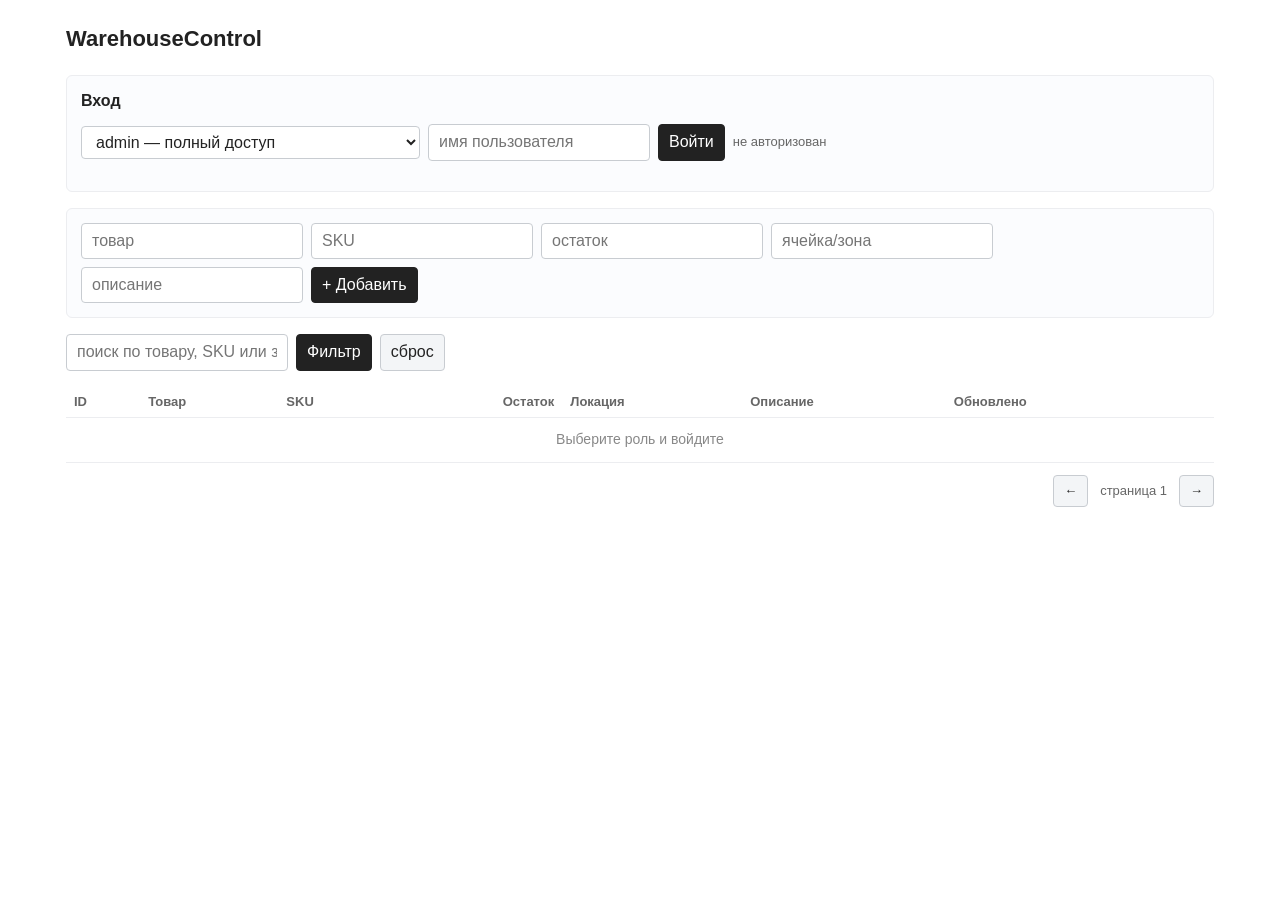
<file: L3.7/web/static/index.html>
<!DOCTYPE html>
<html lang="ru">

<head>
    <meta charset="UTF-8">
    <meta name="viewport" content="width=device-width, initial-scale=1.0">
    <title>WarehouseControl</title>
    <link rel="stylesheet" href="style.css">
</head>

<body>
    <h1>WarehouseControl</h1>

    <section class="card">
        <h2>Вход</h2>
        <form id="login-form" class="row">
            <select id="role-select">
                <option value="admin">admin — полный доступ</option>
                <option value="manager">manager — просмотр и редактирование</option>
                <option value="viewer">viewer — только просмотр</option>
            </select>
            <input id="username" type="text" maxlength="64" placeholder="имя пользователя">
            <button type="submit">Войти</button>
            <span id="current-user" class="muted">не авторизован</span>
        </form>
    </section>

    <form id="create-form" class="row card" hidden>
        <input id="f-name" type="text" maxlength="120" placeholder="товар" required>
        <input id="f-sku" type="text" maxlength="64" placeholder="SKU" required>
        <input id="f-quantity" type="number" min="0" step="1" placeholder="остаток" required>
        <input id="f-location" type="text" maxlength="120" placeholder="ячейка/зона">
        <input id="f-description" type="text" maxlength="255" placeholder="описание">
        <button type="submit">+ Добавить</button>
        <div id="form-flash" class="flash" hidden></div>
    </form>

    <form id="filter-form" class="row">
        <input id="q-search" type="text" maxlength="120" placeholder="поиск по товару, SKU или зоне">
        <button type="submit">Фильтр</button>
        <button type="button" id="reset-filters">сброс</button>
    </form>

    <table id="items-table">
        <thead>
            <tr>
                <th>ID</th>
                <th>Товар</th>
                <th>SKU</th>
                <th class="num">Остаток</th>
                <th>Локация</th>
                <th>Описание</th>
                <th>Обновлено</th>
                <th></th>
            </tr>
        </thead>
        <tbody></tbody>
    </table>

    <div class="pager">
        <button id="prev-page">←</button>
        <span id="page-info">страница 1</span>
        <button id="next-page">→</button>
    </div>

    <section id="history-block" class="card" hidden>
        <h2>История товара <span id="history-title"></span></h2>
        <table id="history-table">
            <thead>
                <tr>
                    <th>Когда</th>
                    <th>Действие</th>
                    <th>Кто</th>
                    <th>Роль</th>
                    <th>До</th>
                    <th>После</th>
                </tr>
            </thead>
            <tbody></tbody>
        </table>
    </section>

    <div id="edit-modal" class="modal" hidden>
        <div class="modal-content">
            <button class="close-btn" id="edit-close" type="button">×</button>
            <h2>Редактировать</h2>
            <form id="edit-form" class="col">
                <input id="e-name" type="text" maxlength="120" placeholder="товар" required>
                <input id="e-sku" type="text" maxlength="64" placeholder="SKU" required>
                <input id="e-quantity" type="number" min="0" step="1" placeholder="остаток" required>
                <input id="e-location" type="text" maxlength="120" placeholder="ячейка/зона">
                <input id="e-description" type="text" maxlength="255" placeholder="описание">
                <button type="submit">Сохранить</button>
            </form>
        </div>
    </div>

    <script src="app.js"></script>
</body>

</html>
</file>
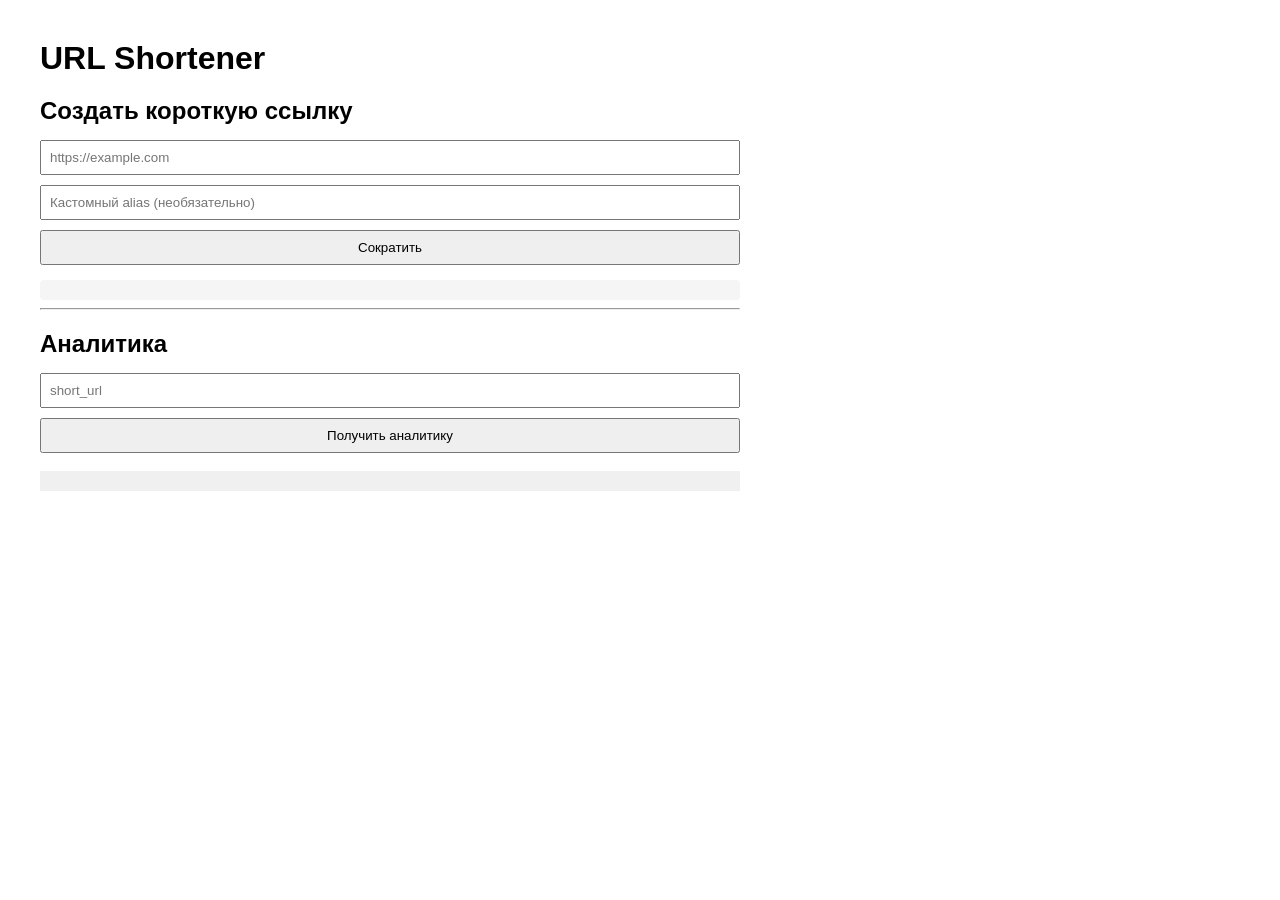
<file: L3.2/services/shortener/web/static/index.html>
<!DOCTYPE html>
<html lang="ru">
<head>
    <meta charset="UTF-8" />
    <title>URL Shortener</title>
    <style>
        body {
            font-family: Arial, sans-serif;
            margin: 40px;
            max-width: 700px;
        }

        h1, h2 {
            margin-bottom: 10px;
        }

        input, button {
            padding: 8px;
            margin: 5px 0;
            width: 100%;
            box-sizing: border-box;
        }

        button {
            cursor: pointer;
        }

        .result {
            margin-top: 10px;
            padding: 10px;
            background: #f5f5f5;
            border-radius: 4px;
            word-break: break-all;
        }

        pre {
            background: #f0f0f0;
            padding: 10px;
            overflow-x: auto;
        }
    </style>
</head>
<body>

<h1>URL Shortener</h1>

<h2>Создать короткую ссылку</h2>
<input id="originalUrl" type="text" placeholder="https://example.com" />
<input id="customAlias" type="text" placeholder="Кастомный alias (необязательно)" />
<button onclick="shorten()">Сократить</button>

<div id="shortenResult" class="result"></div>

<hr />

<h2>Аналитика</h2>
<input id="analyticsAlias" type="text" placeholder="short_url" />
<button onclick="loadAnalytics()">Получить аналитику</button>

<pre id="analyticsResult"></pre>

<script src="app.js"></script>
</body>
</html>
</file>
<file: L3.7/web/static/style.css>
* {
    box-sizing: border-box;
}

body {
    font-family: -apple-system, BlinkMacSystemFont, "Segoe UI", Roboto, sans-serif;
    max-width: 1180px;
    margin: 0 auto;
    padding: 24px 16px 48px;
    color: #222;
    background: #fff;
    line-height: 1.4;
}

h1 {
    margin: 0 0 20px;
    font-size: 22px;
    font-weight: 600;
}

h2 {
    margin: 0 0 12px;
    font-size: 16px;
    font-weight: 600;
}

.row {
    display: flex;
    flex-wrap: wrap;
    gap: 8px;
    margin-bottom: 16px;
    align-items: center;
}

.col {
    display: flex;
    flex-direction: column;
    gap: 8px;
}

input,
select,
button {
    font: inherit;
    padding: 6px 10px;
    border: 1px solid #c8ccd1;
    border-radius: 4px;
    background: #fff;
    color: #222;
}

code {
    font-family: ui-monospace, SFMono-Regular, Consolas, monospace;
}

.card {
    padding: 14px;
    margin-bottom: 16px;
    border: 1px solid #ecedf0;
    border-radius: 6px;
    background: #fbfcfe;
}

.muted {
    color: #666;
    font-size: 13px;
}

input:focus,
select:focus {
    outline: none;
    border-color: #4a90d9;
}

button {
    cursor: pointer;
    background: #f3f5f7;
}

button:hover {
    background: #e7eaee;
}

button[type="submit"] {
    background: #222;
    color: #fff;
    border-color: #222;
}

button[type="submit"]:hover {
    background: #000;
}

.flash {
    flex-basis: 100%;
    font-size: 13px;
    padding: 6px 10px;
    border-radius: 4px;
}

.flash.ok {
    background: #e7f5ec;
    color: #1d6f3a;
}

.flash.err {
    background: #fae6e6;
    color: #8c1e1e;
}

table {
    width: 100%;
    border-collapse: collapse;
    font-size: 14px;
}

table th,
table td {
    padding: 6px 8px;
    text-align: left;
    border-bottom: 1px solid #ecedf0;
}

table th {
    color: #666;
    font-weight: 600;
    font-size: 13px;
}

table th.num,
table td.num {
    text-align: right;
}

.tag {
    font-size: 12px;
    color: #666;
}

.tag.insert {
    color: #1d6f3a;
}

.tag.update {
    color: #7457c8;
}

.tag.delete {
    color: #8c1e1e;
}

.row-actions {
    text-align: right;
    white-space: nowrap;
}

.row-actions button {
    padding: 2px 8px;
    font-size: 12px;
    background: transparent;
    border-color: transparent;
    color: #666;
}

.row-actions button:hover {
    background: #f3f5f7;
    color: #222;
}

.pager {
    display: flex;
    align-items: center;
    gap: 12px;
    justify-content: flex-end;
    margin-top: 12px;
    color: #666;
    font-size: 13px;
}

.pager button:disabled {
    opacity: 0.4;
    cursor: not-allowed;
}

.empty {
    color: #888;
    text-align: center;
    padding: 12px;
}

.modal {
    position: fixed;
    inset: 0;
    background: rgba(0, 0, 0, 0.4);
    display: flex;
    align-items: center;
    justify-content: center;
    z-index: 50;
}

.modal[hidden] {
    display: none;
}

.modal-content {
    background: #fff;
    border-radius: 6px;
    padding: 20px;
    width: min(420px, 92vw);
    position: relative;
}

.modal-content h2 {
    margin: 0 0 12px;
}

.close-btn {
    position: absolute;
    top: 6px;
    right: 6px;
    background: transparent;
    border: none;
    font-size: 20px;
    color: #888;
    cursor: pointer;
    padding: 4px 8px;
}

.close-btn:hover {
    color: #222;
}

@media (max-width: 640px) {
    .row {
        flex-direction: column;
        align-items: stretch;
    }

    .card {
        padding: 10px;
    }
}
</file>
